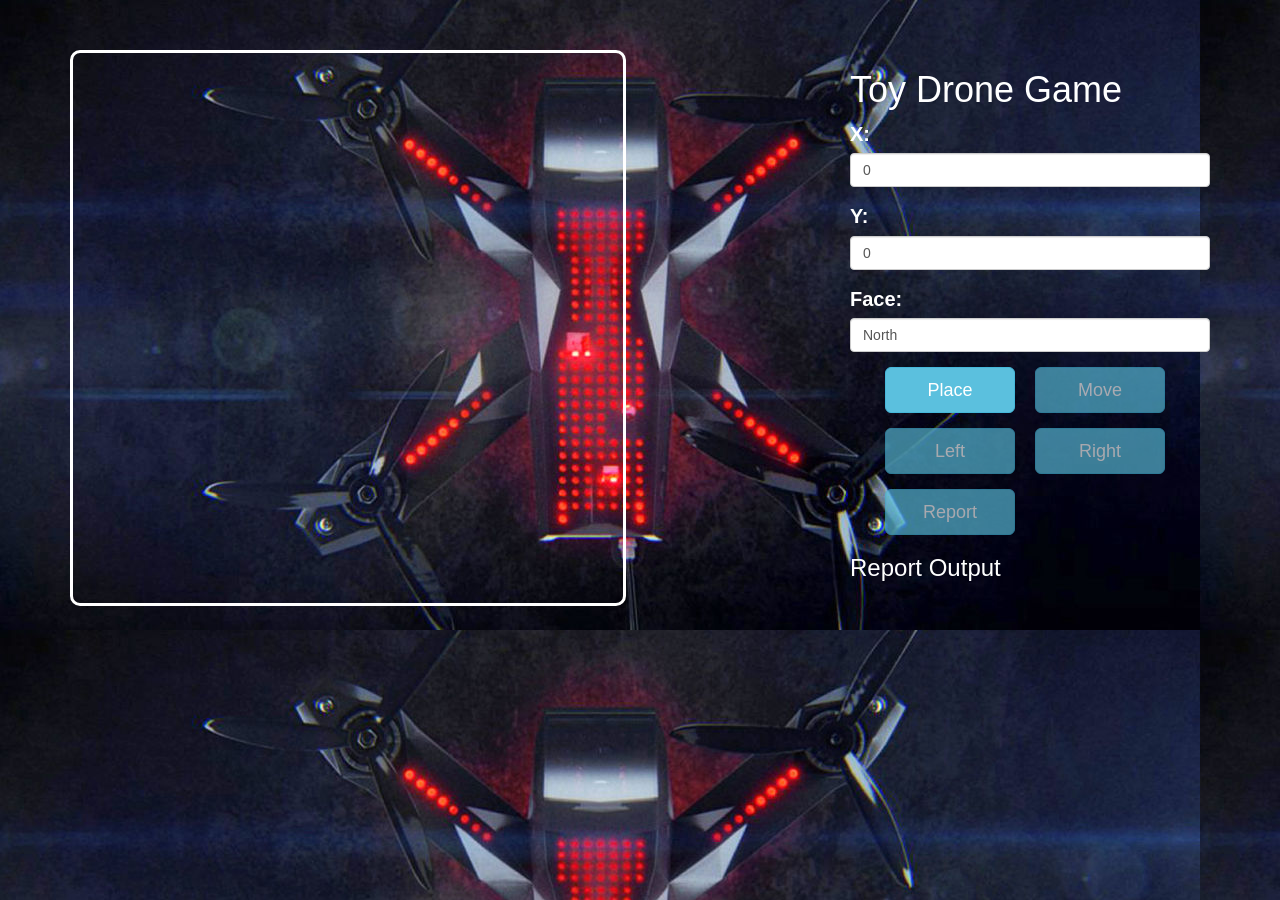
<file: index.html>
<!DOCTYPE html>
<html lang="en">
<head>
  <title>Toy Drone Game</title>
  <meta charset="utf-8">
  <meta name="viewport" content="width=device-width, initial-scale=1">
  <link rel="stylesheet" href="https://maxcdn.bootstrapcdn.com/bootstrap/3.4.0/css/bootstrap.min.css">
  <link rel="stylesheet" href="css/game.css">
  <script src="https://ajax.googleapis.com/ajax/libs/jquery/3.4.0/jquery.min.js"></script>
  <script src="https://maxcdn.bootstrapcdn.com/bootstrap/3.4.0/js/bootstrap.min.js"></script>
</head>
<body background="assets/surface.jpg">

<div class="container" style="margin-top: 50px">
    <div class="row">
        <div class="col-md-8">
            <canvas id="myCanvas" width="550" height="550">
                Your browser does not support the HTML5 canvas tag.
            </canvas>
        </div>

        <div class="col-md-4">

          <h1>Toy Drone Game</h1>

            <div class="form-group">
                <label for="x">X: </label>
                <input type="text" class="form-control" id="x" value="0">
            </div>
            <div class="form-group">
                    <label for="y">Y:</label>
                    <input type="text" class="form-control" id="y" value="0">
            </div>
            <div class="form-group">
                    <label for="face">Face:</label> <label class="faces" id="faces"></label>
                    <input type="text" class="form-control" id="face" value="North">
            </div>

            <div class="form-group row">
                <button class="btn btn-lg btn-info col-sm-4" style="margin-left: 50px;" onclick="place()">Place</button>
                <button class="btn btn-lg btn-info col-sm-4" style="margin-left: 20px;" id="btnMove" onclick="move()">Move</button>
            </div>

            <div class="form-group row">
              <button class="btn btn-lg btn-info col-sm-4" style="margin-left: 50px;" id="btnLeft" onclick="left()">Left</button>
              <button class="btn btn-lg btn-info col-sm-4" style="margin-left: 20px;" id="btnRight" onclick="right()">Right</button>
          </div>

          <div class="form-group row">
            <button class="btn btn-lg btn-info col-sm-4" style="margin-left: 50px;" id="btnReport" onclick="report()"> Report</button>
          </div>

            <div class="card" style="width: 18rem;">
                    <div class="card-body">
                      <h3 class="card-title">Report Output</h3>
                      <label id="output"></label>
                    </div>
                  </div>
        </div>
      </div>
</div>
<script src="js/game.js"></script>
<script src="js/gameSetup.js"></script>
</body>
</html>
</file>
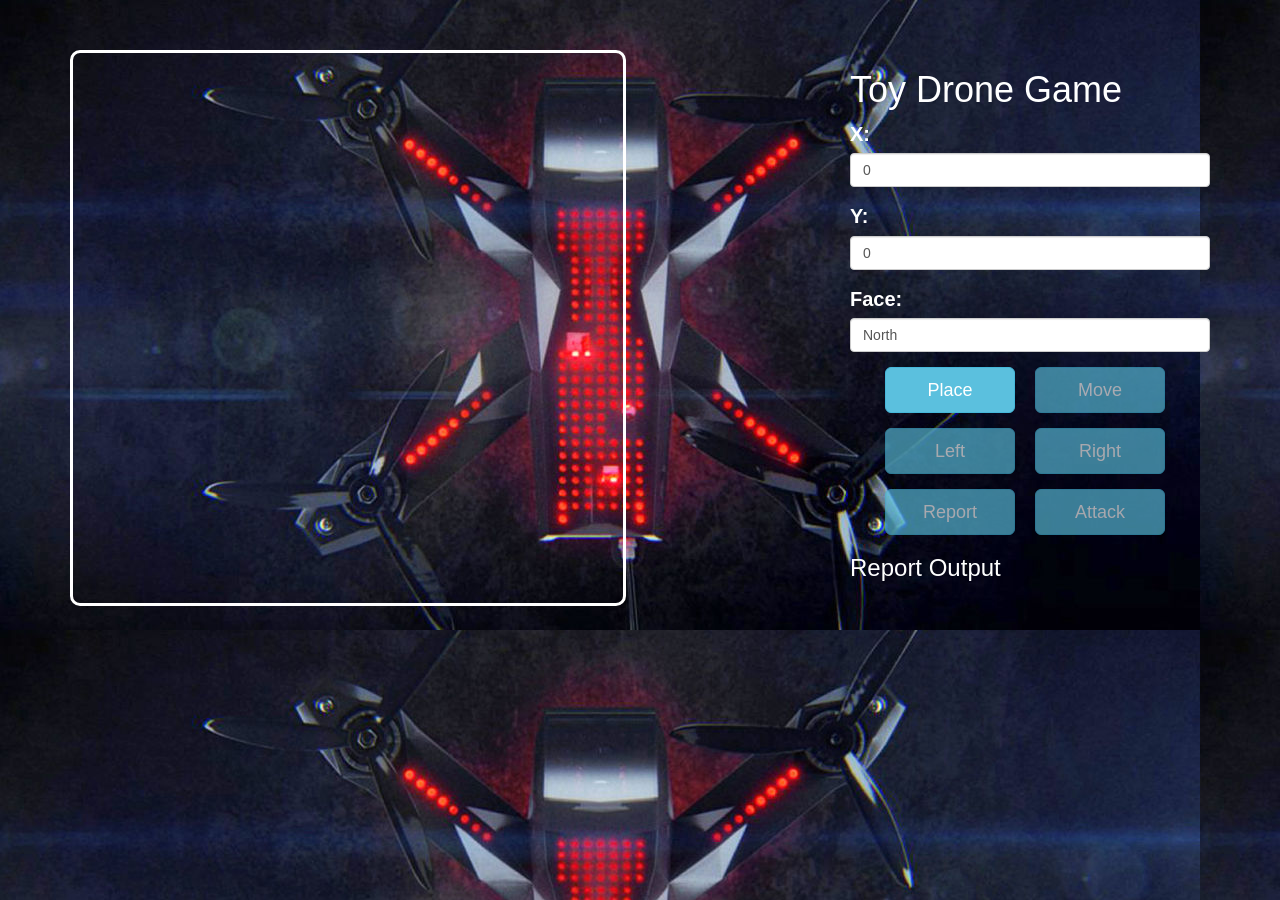
<file: game.html>
<!DOCTYPE html>
<html lang="en">
<head>
  <title>Toy Drone Game</title>
  <meta charset="utf-8">
  <meta name="viewport" content="width=device-width, initial-scale=1">
  <link rel="stylesheet" href="https://maxcdn.bootstrapcdn.com/bootstrap/3.4.0/css/bootstrap.min.css">
  <script src="https://ajax.googleapis.com/ajax/libs/jquery/3.4.0/jquery.min.js"></script>
  <script src="https://maxcdn.bootstrapcdn.com/bootstrap/3.4.0/js/bootstrap.min.js"></script>
 

  <style>
      body{
          color: #ffffff;
          font-size: 20px;
      }
  </style>

</head>
<body background="assets/surface.jpg">

<div class="container" style="margin-top: 50px">
    <div class="row">
        <div class="col-md-8">
            <canvas id="myCanvas" width="550" height="550" style="border:3px solid #ffffff; border-radius: 10px;">
                Your browser does not support the HTML5 canvas tag.
            </canvas>
        </div>

        <div class="col-md-4">

          <h1>Toy Drone Game</h1>

            <div class="form-group">
                <label for="x">X:</label>
                <input type="text" class="form-control" id="x" value="0">
            </div>
            <div class="form-group">
                    <label for="y">Y:</label>
                    <input type="text" class="form-control" id="y" value="0">
            </div>
            <div class="form-group">
                    <label for="face">Face:</label>
                    <input type="text" class="form-control" id="face" value="North">
            </div>

            <div class="form-group row">
                <button class="btn btn-lg btn-info col-sm-4" style="margin-left: 50px;" onclick="place()">Place</button>
                <button class="btn btn-lg btn-info col-sm-4" style="margin-left: 20px;" id="btnMove" onclick="move()">Move</button>
            </div>

            <div class="form-group row">
              <button class="btn btn-lg btn-info col-sm-4" style="margin-left: 50px;" id="btnLeft" onclick="left()">Left</button>
              <button class="btn btn-lg btn-info col-sm-4" style="margin-left: 20px;" id="btnRight" onclick="right()">Right</button>
          </div>

          <div class="form-group row">
            <button class="btn btn-lg btn-info col-sm-4" style="margin-left: 50px;" id="btnReport" onclick="report()"> Report</button>
            <button class="btn btn-lg btn-info col-sm-4" style="margin-left: 20px;" id="btnAttack" onclick="attack()">Attack</button>
          </div>

            <div class="card" style="width: 18rem;">
                    <div class="card-body">
                      <h3 class="card-title">Report Output</h3>
                      <label id="output"></label>
                    </div>
                  </div>
        </div>
      </div>
</div>
<script src="js/game.js"></script>
<script src="js/gameSetup.js"></script>
</body>
</html>
</file>
<file: css/game.css>
.faces {
    font-size: 16px;
    margin-left: 20px;
}

body{
    color: #ffffff;
    font-size: 20px;
}

#myCanvas{
    border:3px solid #ffffff; 
    border-radius: 10px;
}
</file>
